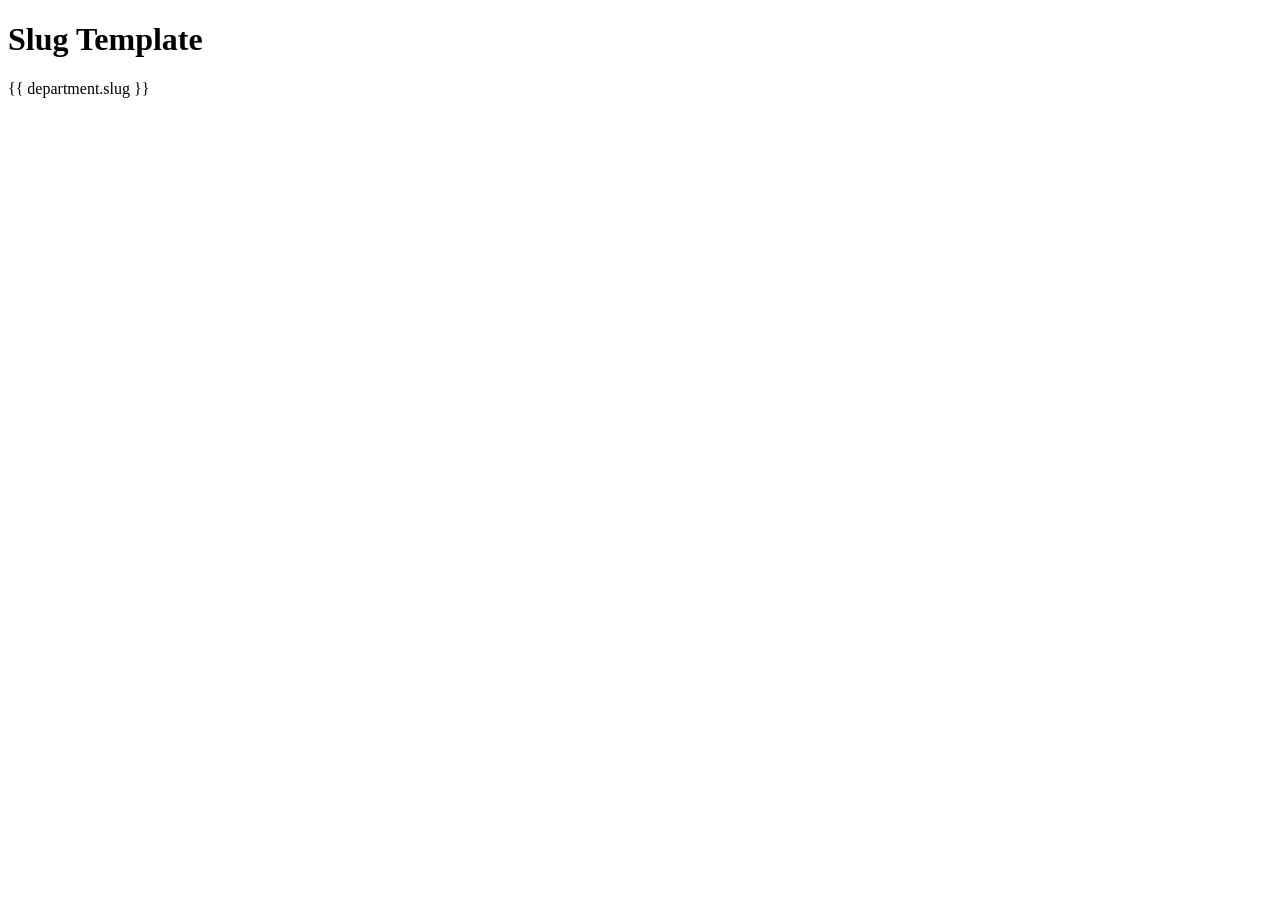
<file: URLsAndViews/templates/slug_template.html>
<!DOCTYPE html>
<html lang="en">
<head>
    <meta charset="UTF-8">
    <meta name="viewport" content="width=device-width, initial-scale=1.0">
    <title>Slug Template</title>
</head>
<body>
    <h1>Slug Template</h1>
    <p>{{ department.slug }}</p>
</body>
</html>
</file>
